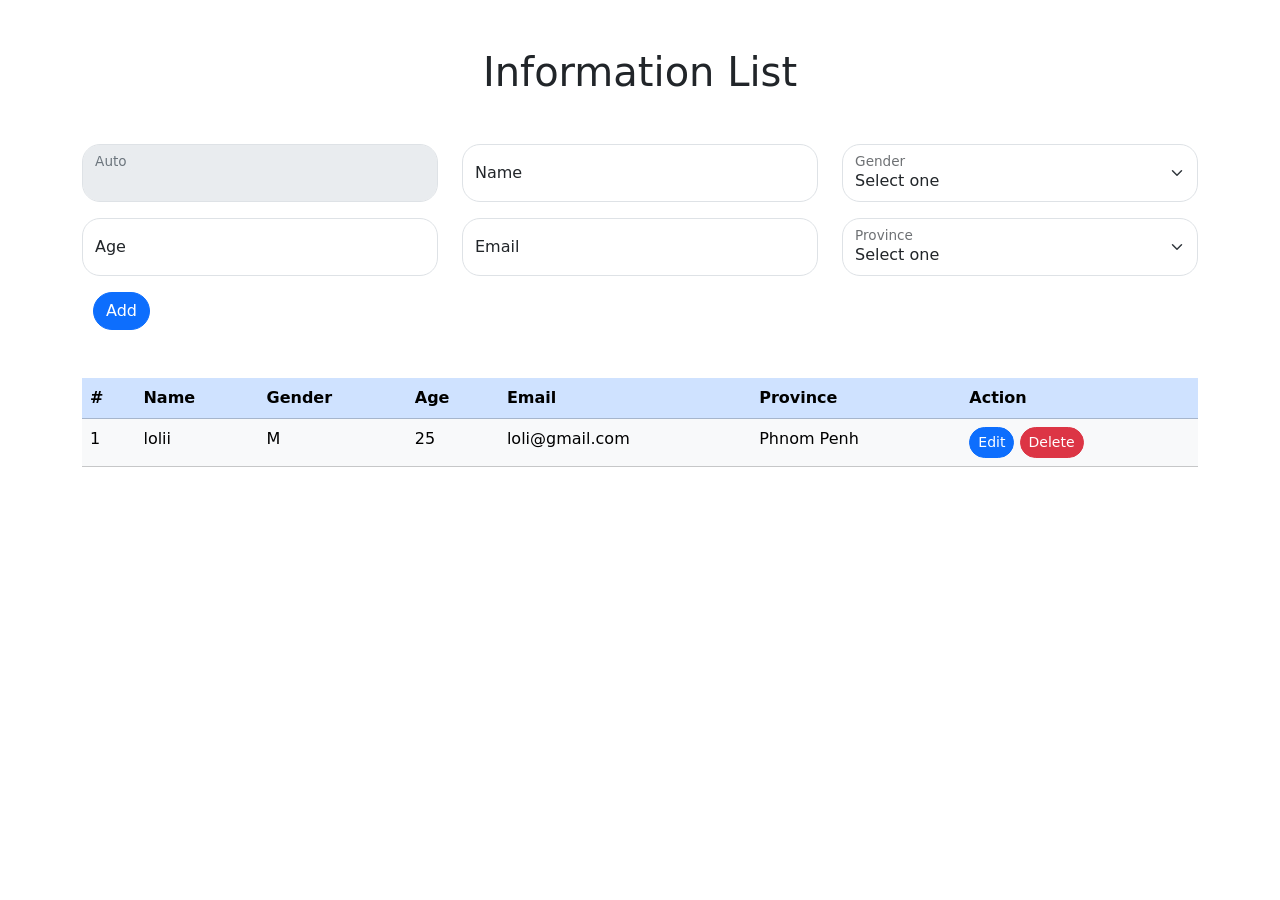
<file: index.html>
<!DOCTYPE html>
<html lang="en">
<head>
    <link rel="shortcut icon" href="logo.jpg" type="image/x-icon">
    <meta charset="UTF-8">
    <meta name="viewport" content="width=device-width, initial-scale=1.0">
    <title>Student Management</title>
    <link rel="stylesheet" href="style.css">
    <link rel="stylesheet" href="https://cdnjs.cloudflare.com/ajax/libs/font-awesome/6.0.0-beta3/css/all.min.css" integrity="sha384">
    <link href="https://cdn.jsdelivr.net/npm/bootstrap@5.3.3/dist/css/bootstrap.min.css" rel="stylesheet" integrity="sha384-QWTKZyjpPEjISv5WaRU9OFeRpok6YctnYmDr5pNlyT2bRjXh0JMhjY6hW+ALEwIH" crossorigin="anonymous">
    <script src="https://cdn.jsdelivr.net/npm/bootstrap@5.3.3/dist/js/bootstrap.bundle.min.js" integrity="sha384-YvpcrYf0tY3lHB60NNkmXc5s9fDVZLESaAA55NDzOxhy9GkcIdslK1eN7N6jIeHz" crossorigin="anonymous"></script>
</head>
<body>
    <div class="container mt-5">
        <h1 class="text-center mb-5"> Information List</h1>
    </div>
    <div class="container text-center">
        <div class="row row-cols-1 row-cols-md-2 row-cols-lg-3">
            <div class="col">
                <div class="form-floating mb-3">

                    <input type="text" class="form-control" id="floatingInputDisabled" disabled>
                    <label for="floatingInputDisabled">Auto</label>
                </div>
            </div>
            <div class="col">
                <div class="form-floating mb-3">
                    <input type="text" class="form-control" id="floatingName" placeholder="Name" required>
                    <label for="floatingName">Name</label>
                </div>
            </div>
                <div class="col">
                    <form class="is-validated">
                        <div class="form-floating mb-3">
                            <select class="form-select" id="floatingSelect" aria-label="Floating label select example" required>
                                <option selected disabled value="">Select one </option>
                                <option value="F">Female</option>
                                <option value="M">Male</option>
                            </select>
                            <label for="floatingSelect">Gender</label>
                            <div class="invalid-feedback">
                                Please provide a valid gender.
                            </div>
                        </div>
                    </form> 
                </div>
            <div class="col">
                <div class="form-floating mb-3">
                    <input type="text" class="form-control" id="floatingAge" placeholder="Age" required>
                    <label for="floatingAge">Age</label>
                </div>
            </div>
            <div class="col">
                <div class="form-floating mb-3">
                    <input type="email" class="form-control" id="floatingEmail" placeholder="name@example.com">
                    <label for="floatingEmail">Email</label>
                </div>
            </div>
           <div class="col">
            <form class="needs-validation" novalidate>
                <div class="form-floating mb-3">
                    <select class="form-select" id="floatingSelectProvince" aria-label="Floating label select example" required>
                        <option selected disabled value="">Select one </option>
                        <option value="Banteay Meanchey">Banteay Meanchey</option>
                        <option value="Battambang">Battambang</option>
                        <option value="Kampong Cham">Kampong Cham</option>
                        <option value="Kampong Chhnang">Kampong Chhnang</option>
                        <option value="Kampong Speu">Kampong Speu</option>
                        <option value="Kampong Thom">Kampong Thom</option>
                        <option value="Kampot">Kampot</option>
                        <option value="Kandal">Kandal</option>
                        <option value="Kep">Kep</option>
                        <option value="Koh Kong">Koh Kong</option>
                        <option value="Kratié">Kratié</option>
                        <option value="Mondulkiri">Mondulkiri</option>
                        <option value="Oddar Meanchey">Oddar Meanchey</option>
                        <option value="Pailin">Pailin</option>
                        <option value="Phnom Penh">Phnom Penh</option>
                        <option value="Preah Vihear">Preah Vihear</option>
                        <option value="Prey Veng">Prey Veng</option>
                        <option value="Pursat">Pursat</option>
                        <option value="Ratanakiri">Ratanakiri</option>
                        <option value="Siem Reap">Siem Reap</option>
                        <option value="Preah Sihanouk">Preah Sihanouk</option>
                        <option value="Stung Treng">Stung Treng</option>
                        <option value="Svay Rieng">Svay Rieng</option>
                        <option value="Takéo">Takéo</option>
                        <option value="Tboung Khmum">Tboung Khmum</option>
                    </select>
                    <label for="floatingSelectProvince">Province</label>
                    <div class="invalid-feedback">
                        Please provide a valid Province.
                      </div>
                </div>
            </div>
            </form>
        </div>
        <div class="row mb-3">
            <div class="col-md-1 col-sm-2 col-3 mx-1">
                <button class="btn btn-primary" id="addnew">Add</button>
            </div>
            <div class="col-md-1 col-sm-2 col-3 mx-1">
                <button class="btn btn-warning" id="clear" style= "display: none;" >Clear</button>
            </div>
        </div>
        
        </div>
    </div>
    <div class="container mt-5">
        <div class="table-responsive">
            <table class="table table-light table-hover">
                <thead>
                    <tr class="table-primary">
                        <th>#</th>
                        <th>Name</th>
                        <th>Gender</th>
                        <th>Age</th>
                        <th>Email</th>
                        <th>Province</th>
                        <th>Action</th>
                    </tr>
                </thead>
                <tbody class="student-list">
                    <tr>
                        <td>1</td>
                        <td>lolii</td>
                        <td>M</td>
                        <td>25</td>
                        <td>loli@gmail.com</td>
                        <td>Phnom Penh</td>
                        <td>
                            <a href="#" class="btn btn-primary btn-sm" id="edit">Edit</a>
                            <a href="#" class="btn btn-danger btn-sm" id="Delete">Delete</a>
                        </td>
                    </tr>
                </tbody>
            </table>
        </div>
    </div>
    <script src="script.js"></script>
    <!-- Delete Confirmation Modal -->
    <div class="modal fade" id="deleteModal" tabindex="-1" aria-labelledby="deleteModalLabel" aria-hidden="true">
        <div class="modal-dialog modal-dialog-centered">
          <div class="modal-content">
            <div class="modal-header">
              <h5 class="modal-title" id="deleteModalLabel">Warning</h5>
              <button type="button" class="btn-close" data-bs-dismiss="modal" aria-label="Close"></button>
            </div>
            <div class="modal-body">
              Are you sure you want to delete this student record?
            </div>
            <div class="modal-footer">
              <button type="button" class="btn btn-secondary" id="closedelete" data-bs-dismiss="modal">Cancel</button>
              <button type="button" class="btn btn-danger" id="confirmDelete">Delete</button>
            </div>
          </div>
        </div>
      </div>
    <!-- update Confirmation Modal -->
      <div class="modal fade" id="updateModal" tabindex="-1" aria-labelledby="updateModalLabel" aria-hidden="true">
        <div class="modal-dialog modal-dialog-centered">
            <div class="modal-content">
                <div class="modal-header">
                    <h5 class="modal-title" id="updateModalLabel">Confirm Update</h5>
                    <button type="button" class="btn-close" data-bs-dismiss="modal" aria-label="Close"></button>
                </div>
                <div class="modal-body">
                    Are you sure you want to update this student record?
                </div>
                <div class="modal-footer">
                    <button type="button" class="btn btn-secondary" data-bs-dismiss="modal">Cancel</button>
                    <button type="button" class="btn btn-success" id="confirmUpdate">Update</button>
                </div>
            </div>
        </div>
    </div>
  
</body>
</html>
</file>
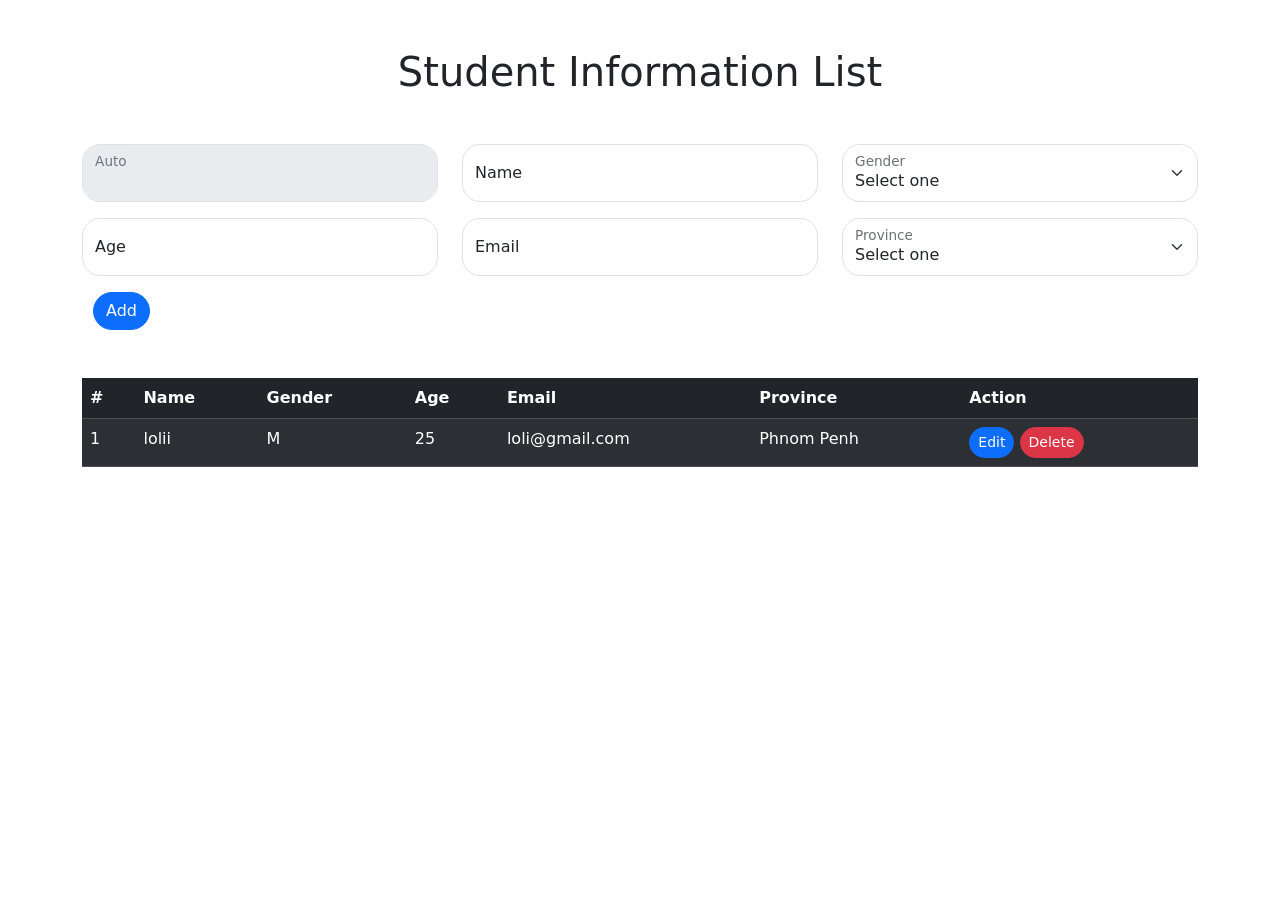
<file: pj3.html>
<!DOCTYPE html>
<html lang="en">
<head>
    <link rel="shortcut icon" href="logo.jpg" type="image/x-icon">
    <meta charset="UTF-8">
    <meta name="viewport" content="width=device-width, initial-scale=1.0">
    <title>Student Management</title>
    <link rel="stylesheet" href="pj3.css">
    <link rel="stylesheet" href="https://cdnjs.cloudflare.com/ajax/libs/font-awesome/6.0.0-beta3/css/all.min.css" integrity="sha384">
    <link href="https://cdn.jsdelivr.net/npm/bootstrap@5.3.3/dist/css/bootstrap.min.css" rel="stylesheet" integrity="sha384-QWTKZyjpPEjISv5WaRU9OFeRpok6YctnYmDr5pNlyT2bRjXh0JMhjY6hW+ALEwIH" crossorigin="anonymous">
    <script src="https://cdn.jsdelivr.net/npm/bootstrap@5.3.3/dist/js/bootstrap.bundle.min.js" integrity="sha384-YvpcrYf0tY3lHB60NNkmXc5s9fDVZLESaAA55NDzOxhy9GkcIdslK1eN7N6jIeHz" crossorigin="anonymous"></script>
</head>
<body>
    <div class="container mt-5">
        <h1 class="text-center mb-5">Student Information List</h1>
    </div>
    <div class="container text-center">
        <div class="row row-cols-1 row-cols-md-2 row-cols-lg-3">
            <div class="col">
                <div class="form-floating mb-3">

                    <input type="text" class="form-control" id="floatingInputDisabled" disabled>
                    <label for="floatingInputDisabled">Auto</label>
                </div>
            </div>
            <div class="col">
                <div class="form-floating mb-3">
                    <input type="text" class="form-control" id="floatingName" placeholder="Name" required>
                    <label for="floatingName">Name</label>
                </div>
            </div>
                <div class="col">
                    <form class="is-validated">
                        <div class="form-floating mb-3">
                            <select class="form-select" id="floatingSelect" aria-label="Floating label select example" required>
                                <option selected disabled value="">Select one </option>
                                <option value="F">Female</option>
                                <option value="M">Male</option>
                            </select>
                            <label for="floatingSelect">Gender</label>
                            <div class="invalid-feedback">
                                Please provide a valid gender.
                            </div>
                        </div>
                    </form> 
                </div>
            <div class="col">
                <div class="form-floating mb-3">
                    <input type="text" class="form-control" id="floatingAge" placeholder="Age" required>
                    <label for="floatingAge">Age</label>
                </div>
            </div>
            <div class="col">
                <div class="form-floating mb-3">
                    <input type="email" class="form-control" id="floatingEmail" placeholder="name@example.com">
                    <label for="floatingEmail">Email</label>
                </div>
            </div>
           <div class="col">
            <form class="needs-validation" novalidate>
                <div class="form-floating mb-3">
                    <select class="form-select" id="floatingSelectProvince" aria-label="Floating label select example" required>
                        <option selected disabled value="">Select one </option>
                        <option value="Banteay Meanchey">Banteay Meanchey</option>
                        <option value="Battambang">Battambang</option>
                        <option value="Kampong Cham">Kampong Cham</option>
                        <option value="Kampong Chhnang">Kampong Chhnang</option>
                        <option value="Kampong Speu">Kampong Speu</option>
                        <option value="Kampong Thom">Kampong Thom</option>
                        <option value="Kampot">Kampot</option>
                        <option value="Kandal">Kandal</option>
                        <option value="Kep">Kep</option>
                        <option value="Koh Kong">Koh Kong</option>
                        <option value="Kratié">Kratié</option>
                        <option value="Mondulkiri">Mondulkiri</option>
                        <option value="Oddar Meanchey">Oddar Meanchey</option>
                        <option value="Pailin">Pailin</option>
                        <option value="Phnom Penh">Phnom Penh</option>
                        <option value="Preah Vihear">Preah Vihear</option>
                        <option value="Prey Veng">Prey Veng</option>
                        <option value="Pursat">Pursat</option>
                        <option value="Ratanakiri">Ratanakiri</option>
                        <option value="Siem Reap">Siem Reap</option>
                        <option value="Preah Sihanouk">Preah Sihanouk</option>
                        <option value="Stung Treng">Stung Treng</option>
                        <option value="Svay Rieng">Svay Rieng</option>
                        <option value="Takéo">Takéo</option>
                        <option value="Tboung Khmum">Tboung Khmum</option>
                    </select>
                    <label for="floatingSelectProvince">Province</label>
                    <div class="invalid-feedback">
                        Please provide a valid Province.
                      </div>
                </div>
            </div>
            </form>
        </div>
        <div class="row mb-3">
            <div class="col-md-1 col-sm-2 col-3 mx-1">
                <button class="btn btn-primary" id="addnew">Add</button>
            </div>
            <div class="col-md-1 col-sm-2 col-3 mx-1">
                <button class="btn btn-warning" id="clear" style= "display: none;" >Clear</button>
            </div>
        </div>
        </div>
    </div>
    <div class="container mt-5">
        <div class="table-responsive">
            <table class="table table-dark table-striped">
                <thead>
                    <tr>
                        <th>#</th>
                        <th>Name</th>
                        <th>Gender</th>
                        <th>Age</th>
                        <th>Email</th>
                        <th>Province</th>
                        <th>Action</th>
                    </tr>
                </thead>
                <tbody class="student-list">
                    <tr>
                        <td>1</td>
                        <td>lolii</td>
                        <td>M</td>
                        <td>25</td>
                        <td>loli@gmail.com</td>
                        <td>Phnom Penh</td>
                        <td>
                            <a href="#" class="btn btn-primary btn-sm" id="edit">Edit</a>
                            <a href="#" class="btn btn-danger btn-sm" id="Delete">Delete</a>
                        </td>
                    </tr>
                </tbody>
            </table>
        </div>
    </div>
    <script src="pj3.js"></script>
    <!-- Delete Confirmation Modal -->
    <div class="modal fade" id="deleteModal" tabindex="-1" aria-labelledby="deleteModalLabel" aria-hidden="true">
        <div class="modal-dialog modal-dialog-centered">
          <div class="modal-content">
            <div class="modal-header">
              <h5 class="modal-title" id="deleteModalLabel">Warning</h5>
              <button type="button" class="btn-close" data-bs-dismiss="modal" aria-label="Close"></button>
            </div>
            <div class="modal-body">
                Delete this data? This action cannot be undone and the item will be permanently removed.
            </div>
            <div class="modal-footer">
              <button type="button" class="btn btn-secondary" id="closedelete" data-bs-dismiss="modal">Cancel</button>
              <button type="button" class="btn btn-danger" id="confirmDelete">Delete</button>
            </div>
          </div>
        </div>
      </div>
       <!-- update Confirmation Modal -->
      <div class="modal fade" id="updateModal" tabindex="-1" aria-labelledby="updateModalLabel" aria-hidden="true">
        <div class="modal-dialog modal-dialog-centered">
            <div class="modal-content">
                <div class="modal-header">
                    <h5 class="modal-title" id="updateModalLabel">Confirm Update</h5>
                    <button type="button" class="btn-close" data-bs-dismiss="modal" aria-label="Close"></button>
                </div>
                <div class="modal-body">
                    Are you sure you want to update this student record?
                </div>
                <div class="modal-footer">
                    <button type="button" class="btn btn-secondary" data-bs-dismiss="modal">Cancel</button>
                    <button type="button" class="btn btn-success" id="confirmUpdate">Update</button>
                </div>
            </div>
        </div>
    </div>
  
</body>
</html>
</file>
<file: style.css>
/* .btn.btn-light.dropdown-toggle {
    background-color: #f5f5f5; 
    border-color: #ced4da; 
    color: #495057; 
}
@media (max-width: 767.98px) {
    .table td,
    .table th {
      white-space: nowrap;
    }

    .table td:nth-child(5),
    .table th:nth-child(5) {
      display: none;
    }
  } */
  #Delete, #edit, #addnew, #clear {
    border-radius: 20px; 
  }
  .btn-primary.btn-sm, .btn-danger.btn-sm {
    border-radius: 20px; 
  }
  #confirmDelete, #closedelete {
    border-radius: 20px;
  }
  #floatingName, #floatingInputDisabled, #floatingSelect, #floatingAge, #floatingEmail, #floatingSelectProvince {
    border-radius: 18px;
  }

.input-control {
  margin-bottom: 15px;
}

.input-control input {
  width: 100%;
  padding: 8px;
  border: 1px solid #ced4da; /* Default border color */
  border-radius: 4px;
}

.input-control input:focus {
  outline: none;
  border-color: #80bdff; /* Border color on focus */
  box-shadow: 0 0 0 0.2rem rgba(0, 123, 255, 0.25); /* Focus shadow */
}

.input-control.success input {
  border-color: green;
}

.input-control.error input {
  border-color: red;
}

.error-message {
  font-size: 12px;
  color: red;
  margin-top: 5px;
}
</file>
<file: pj3.css>
/* .btn.btn-light.dropdown-toggle {
    background-color: #f5f5f5; 
    border-color: #ced4da; 
    color: #495057; 
}
@media (max-width: 767.98px) {
    .table td,
    .table th {
      white-space: nowrap;
    }
  
    .table td:nth-child(5),
    .table th:nth-child(5) {
      display: none;
    }
  } */
  #Delete, #edit, #addnew, #clear {
    border-radius: 20px; 
  }
  .btn-primary.btn-sm, .btn-danger.btn-sm {
    border-radius: 20px; 
  }
  #confirmDelete, #closedelete {
    border-radius: 20px;
  }
  #floatingName, #floatingInputDisabled, #floatingSelect, #floatingAge, #floatingEmail, #floatingSelectProvince {
    border-radius: 18px;
  }
/* .inputcontrol input:focus {
  outline:0;
}
.inputcontrol.success input {
  border-color: green;
}
.inputcontrol.erorr input {
  border-color: red;
} */
.input-control {
  margin-bottom: 15px;
}

.input-control input {
  width: 100%;
  padding: 8px;
  border: 1px solid #ced4da; /* Default border color */
  border-radius: 4px;
}

.input-control input:focus {
  outline: none;
  border-color: #80bdff; /* Border color on focus */
  box-shadow: 0 0 0 0.2rem rgba(0, 123, 255, 0.25); /* Focus shadow */
}

.input-control.success input {
  border-color: green;
}

.input-control.error input {
  border-color: red;
}

.error-message {
  font-size: 12px;
  color: red;
  margin-top: 5px;
}
</file>
